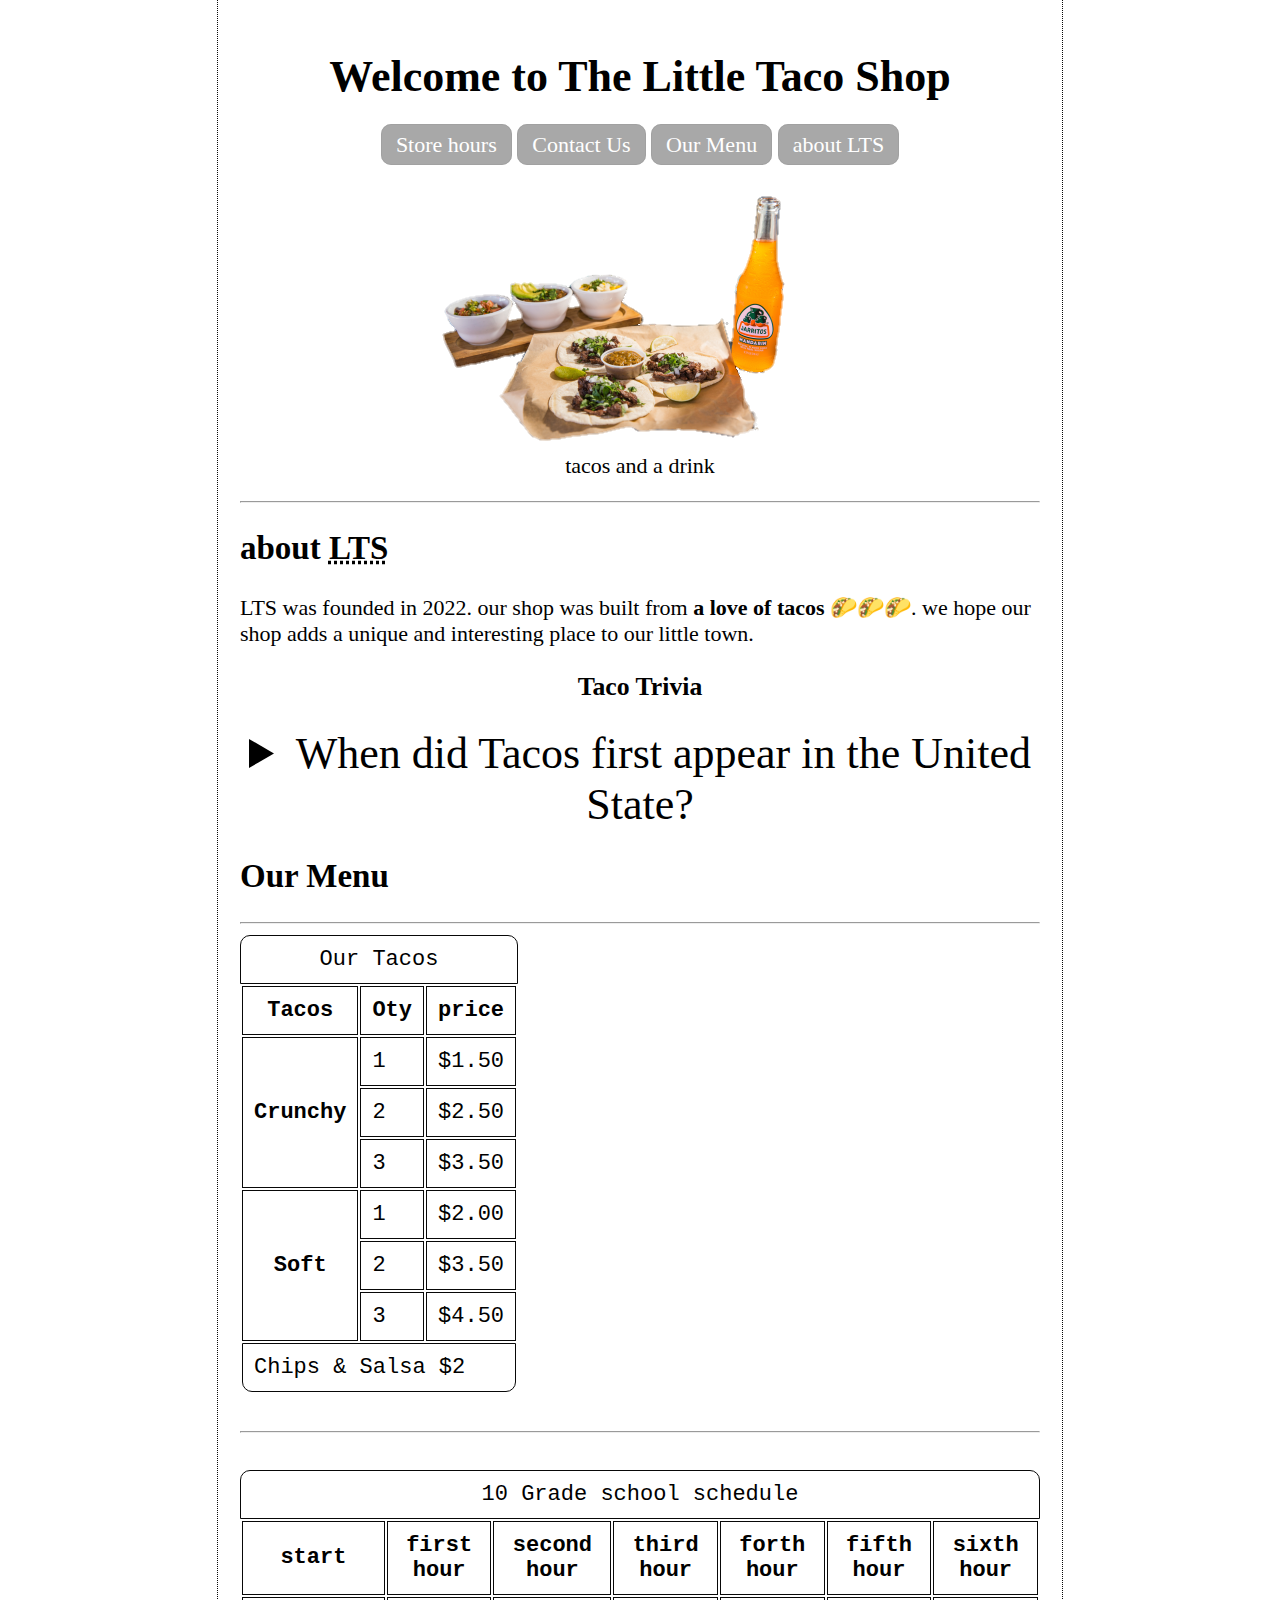
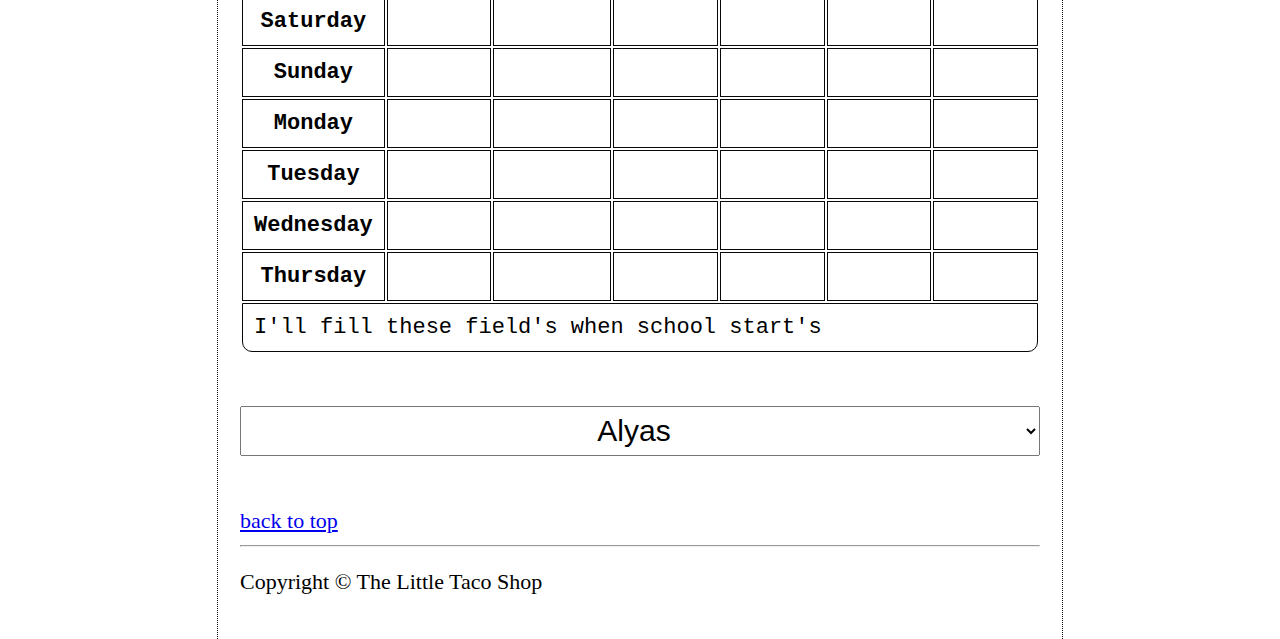
<file: index.HTML>
<!DOCTYPE html>
<html lang="en">
   <head>
      <title>little taco shop</title>
      <meta charset="UTF-8" />
      <meta name="author" content="wahidAhmad" />
      <meta name="description" content="little taco shop page" />
      <link rel="stylesheet" href="main.css" />
      <link
         rel="icon"
         href="img/tacos_close_up_400x260.png"
         type="img/x-icon"
      />
   </head>

   <body>
      <header>
         <h1>Welcome to The Little Taco Shop</h1>
         <nav>
            <a class="top-navigation" href="hours.HTML">Store hours</a>
            <a class="top-navigation" href="contactus.HTML">Contact Us</a>
            <a class="top-navigation" href="#ourmenu">Our Menu</a>
            <a class="top-navigation" href="#aboutlts">about LTS</a>
         </nav>
      </header>
      <main>
         <figure class="index-figure">
            <img
               src="img/tacos_and_drink_400x267 (2).png"
               alt="tacos with drink"
               width="400"
               height="267"
               title="a picture of our perfect tacos."
            />
            <figcaption>tacos and a drink</figcaption>
         </figure>
         <hr />
         <section id="aboutlts">
            <h2>about <abbr title="Little Taco Shop">LTS</abbr></h2>
            <p>
               LTS was founded in 2022. our shop was built from
               <strong>a love of tacos</strong> 🌮🌮🌮. we hope our shop adds a
               unique and interesting place to our little town.
            </p>
         </section>
         <h3>Taco Trivia</h3>
         <aside class="aside">
            <details>
               <summary>
                  When did Tacos first appear in the United State?
               </summary>
               <form action="https://httpbin.org/post" method="post">
                  <input
                     type="radio"
                     id="2021"
                     name="year"
                     value="2021"
                     class="year"
                  />
                  <label for="year">21</label>

                  <input
                     type="radio"
                     id="2022"
                     name="year"
                     value="2022"
                     class="year"
                  />
                  <label for="year">22</label>

                  <input
                     type="radio"
                     id="2023"
                     name="year"
                     value="2023"
                     class="year"
                  />
                  <label for="year">23</label>
                  <p>
                     <button type="submit" class="submit-aside">send</button>
                  </p>
               </form>
            </details>
         </aside>
         <section id="ourmenu">
            <h2>Our Menu</h2>
            <hr />
            <table class="first-table">
               <caption class="top-radius">
                  Our Tacos
               </caption>
               <thead>
                  <tr>
                     <th scope="col">Tacos</th>
                     <th scope="col">Oty</th>
                     <th scope="col">price</th>
                  </tr>
               </thead>
               <tbody>
                  <tr>
                     <th scope="row" rowspan="3">Crunchy</th>
                     <td>1</td>
                     <td>$1.50</td>
                  </tr>
                  <tr>
                     <td>2</td>
                     <td>$2.50</td>
                  </tr>
                  <tr>
                     <td>3</td>
                     <td>$3.50</td>
                  </tr>
                  <tr>
                     <th scope="row" rowspan="3">Soft</th>
                     <td>1</td>
                     <td>$2.00</td>
                  </tr>
                  <tr>
                     <td>2</td>
                     <td>$3.50</td>
                  </tr>
                  <tr>
                     <td>3</td>
                     <td>$4.50</td>
                  </tr>
               </tbody>
               <tfoot>
                  <tr>
                     <td class="bottom-radius" colspan="3">Chips & Salsa $2</td>
                  </tr>
               </tfoot>
            </table>
            <!-- <span>
                <img class="me" src="img/icon.png" alt="me" width="40%" height="450px">
            </span> -->
         </section>
         <section>
            <br />
            <hr />
            <br />
            <table>
               <caption class="top-radius">
                  10 Grade school schedule
               </caption>
               <thead>
                  <tr>
                     <th scope="col">start</th>
                     <th scope="col">first hour</th>
                     <th scope="col">second hour</th>
                     <th scope="col">third hour</th>
                     <th scope="col">forth hour</th>
                     <th scope="col">fifth hour</th>
                     <th scope="col">sixth hour</th>
                  </tr>
               </thead>
               <tbody>
                  <tr>
                     <th scope="row">Saturday</th>
                     <td></td>
                     <td></td>
                     <td></td>
                     <td></td>
                     <td></td>
                     <td></td>
                  </tr>
                  <tr>
                     <th scope="row">Sunday</th>
                     <td></td>
                     <td></td>
                     <td></td>
                     <td></td>
                     <td></td>
                     <td></td>
                  </tr>
                  <tr>
                     <th scope="row">Monday</th>
                     <td></td>
                     <td></td>
                     <td></td>
                     <td></td>
                     <td></td>
                     <td></td>
                  </tr>
                  <tr>
                     <th scope="row">Tuesday</th>
                     <td></td>
                     <td></td>
                     <td></td>
                     <td></td>
                     <td></td>
                     <td></td>
                  </tr>
                  <tr>
                     <th scope="row">Wednesday</th>
                     <td></td>
                     <td></td>
                     <td></td>
                     <td></td>
                     <td></td>
                     <td></td>
                  </tr>
                  <tr>
                     <th scope="row">Thursday</th>
                     <td></td>
                     <td></td>
                     <td></td>
                     <td></td>
                     <td></td>
                     <td></td>
                  </tr>
               </tbody>
               <tfoot>
                  <tr>
                     <td class="bottom-radius" colspan="7" rowspan="5">
                        I'll fill these field's when school start's
                     </td>
                  </tr>
               </tfoot>
            </table>
         </section>
      </main>

      <form action="mailto:Thesharifi.wahid@gmail.com">
         <br />
         <label for="coffee">&nbsp;</label>
         <select name="coffee" id="coffee">
            <optgroup
               label="who is your best friend"
               style="
                  background-color: aliceblue;
                  color: brown;
                  width: fit-content;
               "
            >
               <option value="Alyas">Alyas</option>
               <option value="Aryan">Aryan</option>
               <option value="Asmat">Asmat</option>
               <option value="salaam">salaam</option>
               <option value="Ramin">Ramin</option>
            </optgroup>
         </select>
      </form>
      <br /><br />
      <a href="#">back to top</a><a href="#"></a>
      <hr />
      <footer>
         <p>Copyright &copy; The Little Taco Shop</p>
      </footer>
   </body>
</html>
</file>
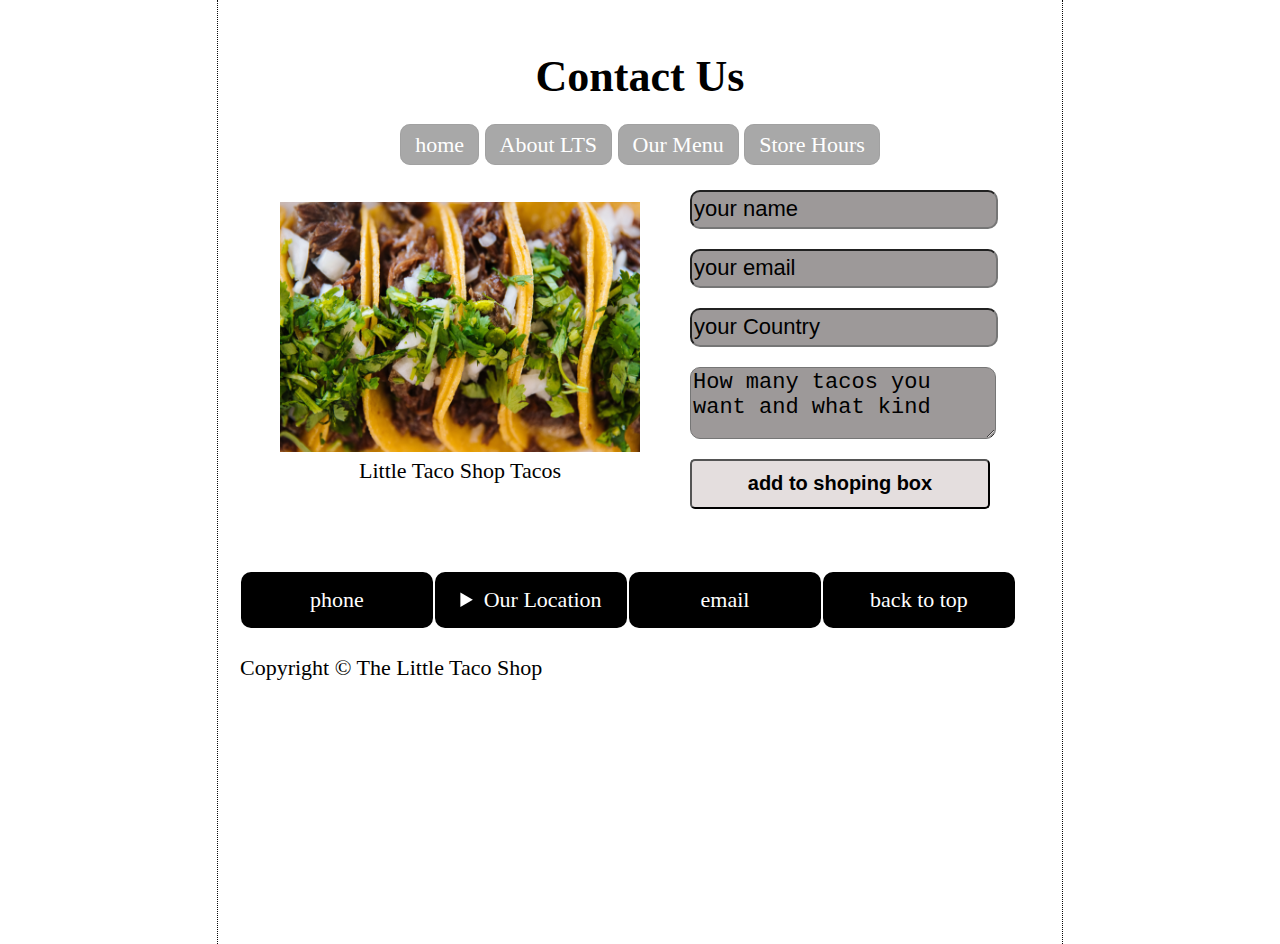
<file: contactus.HTML>
<!DOCTYPE html>
<html lang="en">
    <head>
        <title>contact me</title>
        <meta charset="UTF-8">
        <meta name="author" content="wahidAhmad">
        <meta name="description" content="hi. you can contact me on here">
        <link rel="stylesheet" href="main.css">
        <link rel="icon" href="img/tacos_close_up_400x260.png">
    </head>
    <body>
        <header>
        <h1>Contact Us</h1>
            <nav>
                <a class="top-navigation" href="index.HTML">home</a>
                <a class="top-navigation" href="index.HTML#aboutlts">About LTS</a>
                <a class="top-navigation" href="index.HTML#ourmenu">Our Menu</a>
                <a class="top-navigation" href="hours.HTML">Store Hours</a>
            </nav>
        </header>
        <main>
        <figure class="contact-figure" id="contact-form">
            <img src="img/tacos_close_up_400x260.png" alt="picture of our normal Tacos" width="360" height="250" title="the picture of our normal Tacos">
            <figcaption>Little Taco Shop Tacos</figcaption>
        </figure>
        
        <form action="https://httpbin.org/post" method="post">
                <p>
                    <label for="firstname"></label>
                    <input type="text" name="first name" id="firstname" class="form" placeholder="your name" autocomplete="off" required>
                </p>
                <p>
                    <label for="email"></label>
                    <input type="text" name="email" id="email" class="form" placeholder="your email" autocomplete="off" required>
                </p>
                <p>
                    <label for="country"></label>
                    <input list="country" name="country" class="form" placeholder="your Country">
                    <datalist id="country">
                        <option value="afghanistan">
                        <option value="iran">
                        <option value="pakistan">
                        <option value="Europe">
                        <option value="america">
                        <option value="turkish">
                    </datalist>
                </p>
                <p>
                    <label for="message"></label>
                    <textarea name="message" id="message" class="form" cols="auto" rows="auto" placeholder="How many tacos you want and what kind" required></textarea>
                </p>
                <button class="submit" type="submit">add to shoping box</button>
        </form>
        <br>
        <br>
        <span>
        <aside>
            <p class="contact-aside">
                <a href="tel:0795737762" class="aside-information">phone</a>
            </p>
            <details class="contact-aside">
                <summary>Our Location</summary>
                <!--add live location when you learned that-->
                <p>
                    <address id="location">
                        555 Taco Temptation lane, suit T Kansas City, MO 55555-5555
                    </address>
                </p>
            </details>
            <p class="contact-aside">
                <a href="mailto:Thesharifi.wahid@gmail.com" class="aside-information">email</a>
            </p>
            <a href="#" class="contact-aside aside-information">back to top</a>
        </aside>
        </span>
        </main>
        <br>
        <footer>
            Copyright &copy; The Little Taco Shop
        </footer>
    </body>
</html>
</file>
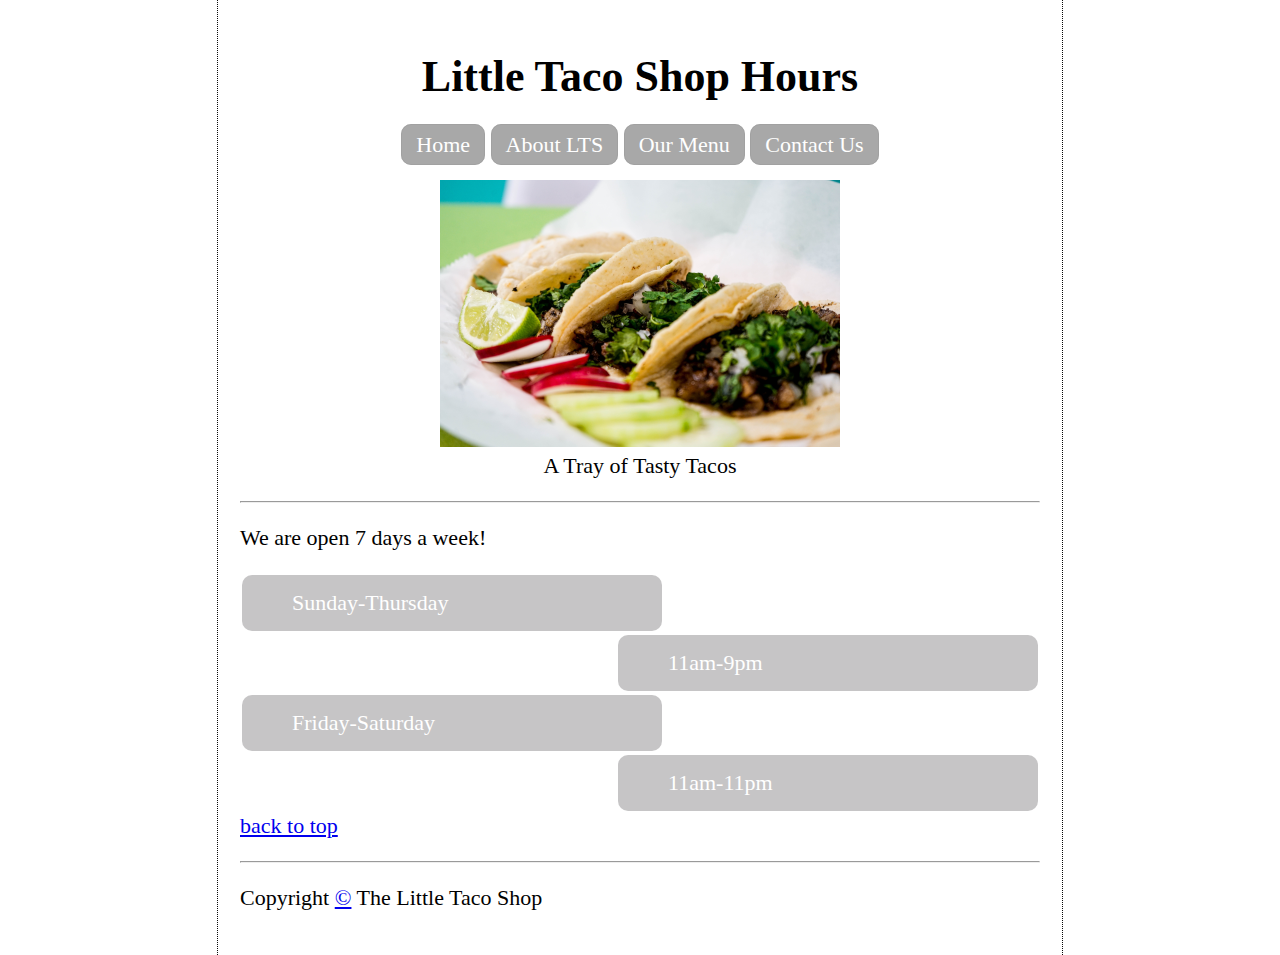
<file: hours.HTML>
<!DOCTYPE html>
<html lang="en">
   <head>
      <title>store hours</title>
      <meta charset="UTF-8" />
      <meta name="author" content="wahidAhmad" />
      <meta name="description" content="store hours of the little taco shop" />
      <link rel="stylesheet" href="main.css" />
      <link rel="icon" href="img/tacos_tray_400x267.png" type="img/x-icon" />
   </head>
   <body>
      <header>
         <h1>Little Taco Shop Hours</h1>
         <nav>
            <a class="top-navigation" href="index.HTML">Home</a>
            <a class="top-navigation" href="index.HTML#aboutlts">About LTS</a>
            <a class="top-navigation" href="index.HTML#ourmenu">Our Menu</a>
            <a class="top-navigation" href="contactus.HTML">Contact Us</a>
         </nav>
      </header>
      <main>
         <figure class="hours-figure">
            <img
               src="img/tacos_tray_400x267.png"
               alt="tacos tray"
               width="400"
               height="267"
               title="a picture of our overpriced tray"
            />
            <figcaption>A Tray of Tasty Tacos</figcaption>
         </figure>
         <hr />
         <p>We are open 7 days a week!</p>
         <dl>
            <dt class="first-dt">Sunday-Thursday</dt>
            <dd class="first-dd">11am-9pm</dd>
            <dt class="second-dt">Friday-Saturday</dt>
            <dd class="second-dd">11am-11pm</dd>
         </dl>
         <p class="p"><a href="#">back to top</a></p>
      </main>
      <hr />
      <footer>
         <p class="p">
            Copyright <a href="copyright.txt">&COPY;</a> The Little Taco Shop
         </p>
      </footer>
   </body>
</html>
</file>
<file: main.css>
html {
   -webkit-box-sizing: border-box;
   -moz-box-sizing: border-box;
   box-sizing: border-box;
   font-size: 22px;
}

body {
   min-height: 100vh;
   max-width: 800px;
   margin: 0 auto;
   padding: 1rem;
   border-left: 1px dotted rgb(8, 8, 8);
   border-right: 1px dotted rgb(8, 8, 8);
}

h1,
h3,
aside,
optgroup {
   text-align: center;
}
/*
 =====================================
 
            top navigation
 
 =====================================
 */
nav {
   display: block;
   direction: ltr;
   text-align: center;
}
.top-navigation {
   padding: 7px 14px;
   border: 1px solid rgba(154, 154, 154, 0.539);
   border-radius: 10px;
   background-color: rgba(0, 0, 0, 0.34);
   text-decoration: none;
   color: white;
}
nav a {
	margin-top: 20px !important;
	text-wrap: nowrap;
}
nav a:hover {
   color: #000;
   background-color: #f5efefd4;
}
nav a:active {
   color: blue;
   background-color: rgb(175, 50, 50);
}

/*
 =====================================
 
                img
 
 =====================================
 */
.contact-figure,
.hours-figure,
.index-figure {
   text-align: center;
}
/*
 =====================================
 
                aside

 =====================================
 */
.aside {
   font-size: 2rem;
}
.year {
   width: 2rem;
   height: 2rem;
}
.submit-aside {
   font-size: 30px;
   width: 20%;
   height: 50px;
   border-radius: 10px;
}
.contact-aside {
   float: left;
   background-color: black;
   color: white;
   border-radius: 10px;
   width: 20%;
   padding: 15px 2%;
   margin: 1px;
   display: block;
}
button a:active {
   background-color: rgb(84, 138, 148);
}
#location {
   background-color: rgb(3, 3, 3);
}
.aside-information {
   text-decoration: none;
   color: #fff;
}
.aside-information:hover {
   color: hsl(69, 100%, 92%);
}
/*
 =====================================
 
              table
 
 =====================================
 */
th,
td,
caption {
   border: 1px double rgb(8, 8, 8);
   font-family: "Courier New", Courier, monospace;
   padding: 0.5rem;
}
.top-radius {
   border-top-right-radius: 10px;
   border-top-left-radius: 10px;
}
.bottom-radius {
   border-bottom-right-radius: 10px;
   border-bottom-left-radius: 10px;
}
/*
 =====================================
 
            clearfix
 
 =====================================
 */
span:before,
span:after {
   content: "";
   display: table;
}
span:after {
   clear: both;
}
span {
   clear: both;
   zoom: 1;
}
/*
 =====================================
 
            contact form
 
 =====================================
 */
.form {
   background-color: rgba(90, 84, 84, 0.598);
   color: rgb(0, 0, 0);
   border-radius: 10px;
   width: 300px;
   margin: 10px;
   font-size: 1rem;
   height: 1.5rem;
   float: left;
}
::placeholder {
   font-size: 1rem;
   color: black;
}
.submit {
   height: 50px;
   width: 300px;
   border-radius: 5px;
   font-size: 20px;
   font-weight: 600;
   background-color: rgb(228, 222, 222);
   margin: 10px;
}
#contact-form {
   float: left;
}
#message {
   height: 3rem;
}
/*
 =====================================
 
            best friend
 
 =====================================
 */
#coffee {
   width: 100%;
   height: 50px;
   font-size: 30px;
}
/*
 =====================================
 
            description list
 
 =====================================
 */
dl {
   display: block;
}
.first-dt,
.first-dd,
.second-dt,
.second-dd {
   border-radius: 5px;
   background-color: rgba(165, 163, 165, 0.635);
   color: white;
   padding: 15px 50px;
   margin: 2px;
   border-radius: 10px;
}
.first-dt {
   float: left;
   width: 40%;
}
.first-dd {
   float: right;
   width: 40%;
}
.second-dt {
   float: left;
   width: 40%;
}
.second-dd {
   float: right;
   width: 40%;
}
/*
 =====================================
 
            footer 
 
 =====================================
 */
.p {
   clear: both;
}
optgroup {
   color: #000;
   background-color: #000;
}
</file>
